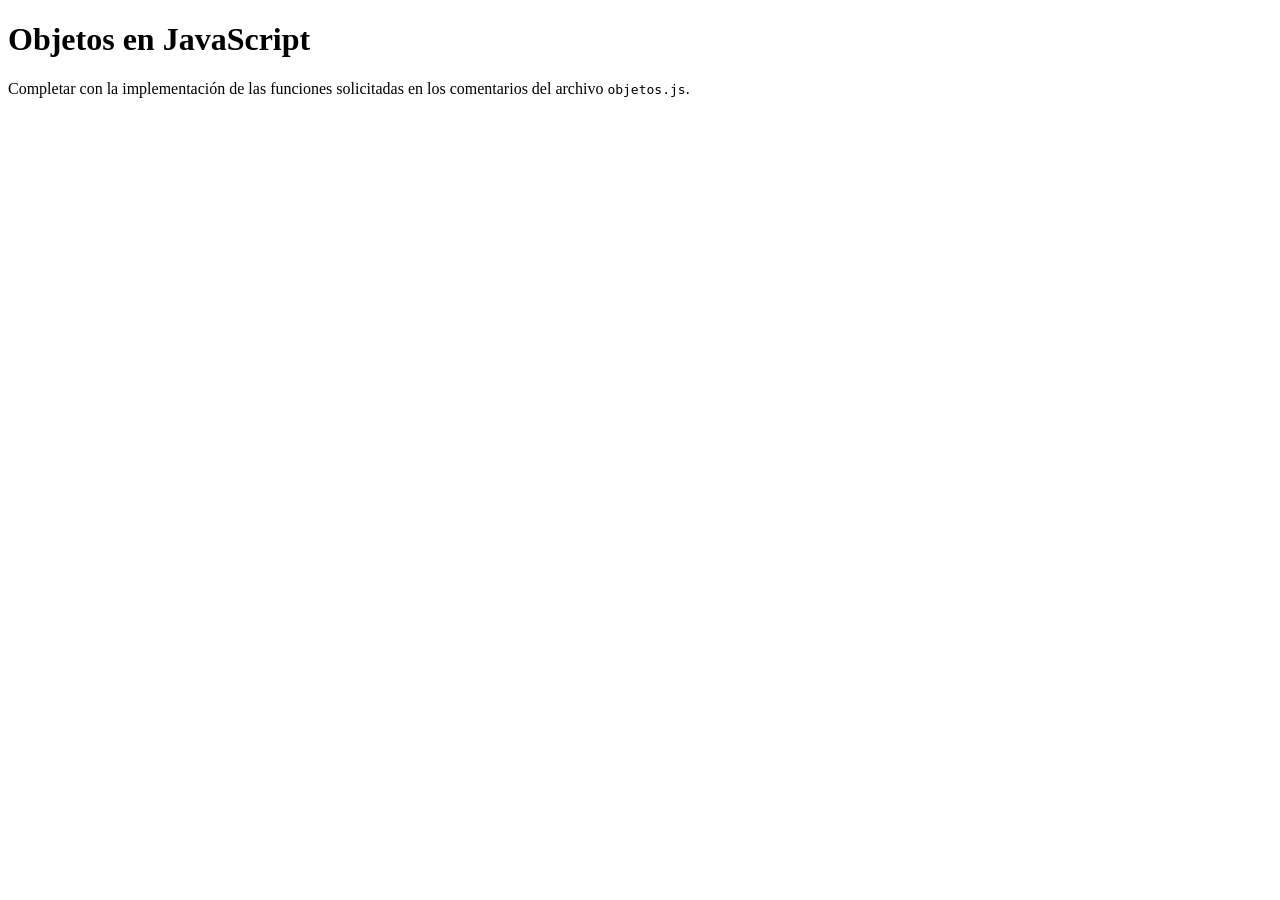
<file: tp-10/index.html>
<!DOCTYPE html>
<html>
<head>
    <meta charset="utf-8">
    <meta name="viewport" content="width=device-width, initial-scale=1">
    <title>Objetos en JavaScript</title>
</head>
<body>
    <h1>Objetos en JavaScript</h1>
    <p>Completar con la implementación de las funciones solicitadas en los comentarios del archivo <code>objetos.js</code>.</p>
    <script src="objetos.js"></script>
</body>
</html>
</file>
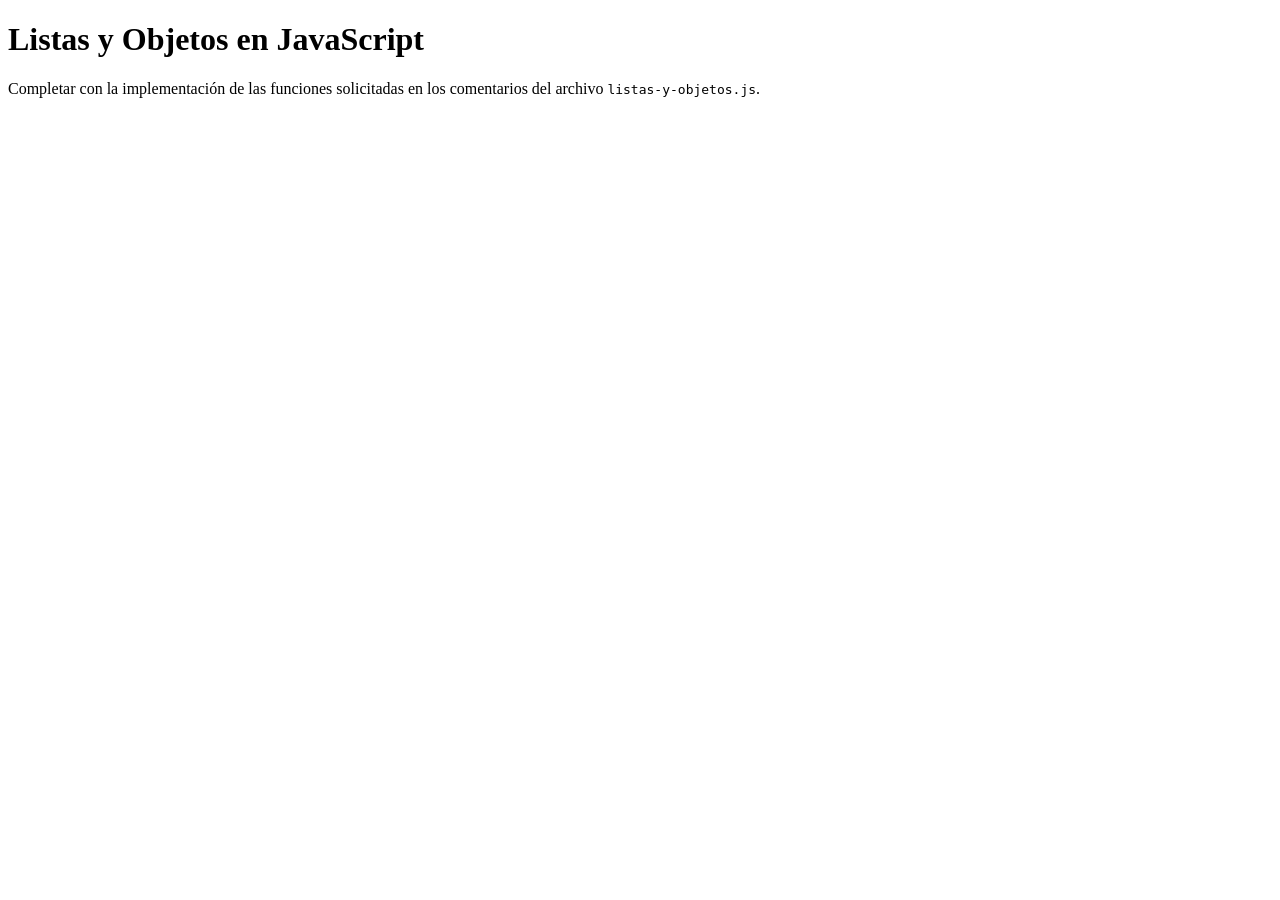
<file: tp-11/index.html>
<!DOCTYPE html>
<html>
<head>
    <meta charset="utf-8">
    <meta name="viewport" content="width=device-width, initial-scale=1">
    <title>Listas y Objetos en JavaScript</title>
</head>
<body>
    <h1>Listas y Objetos en JavaScript</h1>
    <p>Completar con la implementación de las funciones solicitadas en los comentarios del archivo <code>listas-y-objetos.js</code>.</p>
    <script src="listas-y-objetos.js"></script>
</body>
</html>
</file>
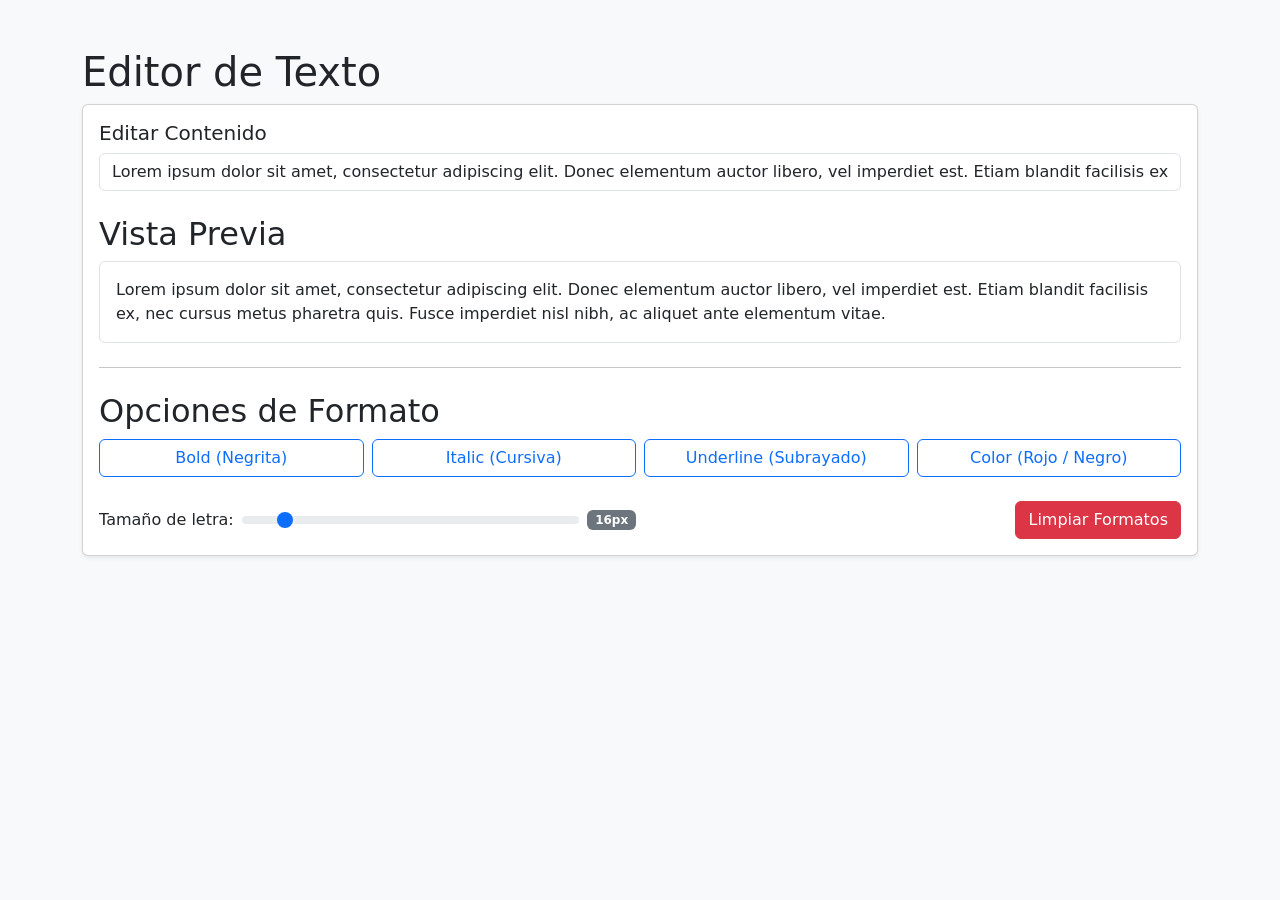
<file: tp-12/index.html>
<!DOCTYPE html>
<html lang="es">
<head>
    <meta charset="utf-8">
    <meta name="viewport" content="width=device-width, initial-scale=1">
    <title>Editor de Texto - DOM y JavaScript</title>
    <!-- Bootstrap 5 CSS -->
    <link href="https://cdn.jsdelivr.net/npm/bootstrap@5.3.2/dist/css/bootstrap.min.css" rel="stylesheet">
    <style>
        /* Clases CSS de utilidad para los estilos del texto */
        .texto-negrita {
            font-weight: bold;
        }
        .texto-cursiva {
            font-style: italic;
        }
        .texto-subrayado {
            text-decoration: underline;
        }
    </style>
</head>
<body class="bg-light">
    <div class="container my-1 my-sm-2 my-md-4 my-lg-5">
        <h1>Editor de Texto</h1>
        <div class="card shadow-sm">
            <div class="card-body">
                
                <!-- Entrada de texto para editar el contenido en tiempo real -->
                <div class="mb-4">
                    <label for="input-editor" class="form-label h5">Editar Contenido</label>
                    <input type="text" id="input-editor" class="form-control" value="Lorem ipsum dolor sit amet, consectetur adipiscing elit. Donec elementum auctor libero, vel imperdiet est. Etiam blandit facilisis ex, nec cursus metus pharetra quis. Fusce imperdiet nisl nibh, ac aliquet ante elementum vitae.">
                </div>

                <h2>Vista Previa</h2>
                <!-- Párrafo de vista previa donde se aplican los estilos -->
                <p class="texto p-3 bg-white border rounded" id="texto">Lorem ipsum dolor sit amet, consectetur adipiscing elit. Donec elementum auctor libero, vel imperdiet est. Etiam blandit facilisis ex, nec cursus metus pharetra quis. Fusce imperdiet nisl nibh, ac aliquet ante elementum vitae.</p>
                
                <hr class="hr my-4">
                
                <h2>Opciones de Formato</h2>
                <div class="row g-2">
                    <!-- Botones Originales de Estilo -->
                    <div class="col-12 col-md-3">
                        <button id="btn-negrita" class="btn d-block w-100 btn-outline-primary" data-formato="negrita">
                            Bold (Negrita)
                        </button>
                    </div>
                    <div class="col-12 col-md-3">
                        <button id="btn-cursiva" class="btn d-block w-100 btn-outline-primary" data-formato="cursiva">
                            Italic (Cursiva)
                        </button>
                    </div>
                    <div class="col-12 col-md-3">
                        <button id="btn-subrayado" class="btn d-block w-100 btn-outline-primary" data-formato="subrayado">
                            Underline (Subrayado)
                        </button>
                    </div>

                    <!-- NUEVO: Botón para cambiar el Color del texto -->
                    <div class="col-12 col-md-3">
                        <button id="btn-color" class="btn d-block w-100 btn-outline-primary" data-formato="color">
                            Color (Rojo / Negro)
                        </button>
                    </div>
                </div>

                <!-- NUEVO: Controles de tamaño de letra y extras -->
                <div class="row g-2 mt-3 align-items-center">
                    <div class="col-12 col-md-6 d-flex align-items-center gap-2">
                        <label for="input-rango-tamano" class="form-label mb-0 text-nowrap">Tamaño de letra:</label>
                        <input type="range" class="form-range" id="input-rango-tamano" min="12" max="48" value="16">
                        <span id="label-tamano" class="badge bg-secondary">16px</span>
                    </div>

                    <!-- BONUS: Limpiar todos los formatos aplicados -->
                    <div class="col-12 col-md-6 text-md-end">
                        <button id="btn-limpiar" class="btn btn-danger">
                            Limpiar Formatos
                        </button>
                    </div>
                </div>

            </div>
        </div>
    </div>

    <!-- Bootstrap 5 JS Bundle -->
    <script src="https://cdn.jsdelivr.net/npm/bootstrap@5.3.2/dist/js/bootstrap.bundle.min.js"></script>
    
    <script type="text/javascript">
        // Elementos del DOM que vamos a manipular frecuentemente
        const parrafoTexto = document.getElementById('texto');
        const inputEditor = document.getElementById('input-editor');
        const inputRangoTamano = document.getElementById('input-rango-tamano');
        const labelTamano = document.getElementById('label-tamano');
        const btnLimpiar = document.getElementById('btn-limpiar');

        /**
         * Sincronización del Input con el Párrafo
         * Al escribir en el input, actualiza inmediatamente el texto de la vista previa
         */
        inputEditor.addEventListener('input', (e) => {
            parrafoTexto.textContent = e.target.value;
        });

        /**
         * Control del Tamaño del Texto
         * Modifica dinámicamente la propiedad fontSize según la barra de desplazamiento
         */
        inputRangoTamano.addEventListener('input', (e) => {
            const nuevoTamano = e.target.value;
            parrafoTexto.style.fontSize = nuevoTamano + 'px';
            labelTamano.textContent = nuevoTamano + 'px';
        });

        /**
         * Función auxiliar para actualizar el estilo visual del botón
         * Activa (btn-primary) o desactiva (btn-outline-primary) el botón correspondiente
         */
        function actualizarEstadoBoton(idBoton, condicionActivo) {
            const boton = document.getElementById(idBoton);
            if (condicionActivo) {
                boton.classList.remove('btn-outline-primary');
                boton.classList.add('btn-primary');
            } else {
                boton.classList.remove('btn-primary');
                boton.classList.add('btn-outline-primary');
            }
        }

        /**
         * 01 - funcionNegrita()
         * Activa/desactiva la clase CSS de negrita y actualiza el botón.
         */
        function funcionNegrita() {
            parrafoTexto.classList.toggle('texto-negrita');
            const estaActivo = parrafoTexto.classList.contains('texto-negrita');
            actualizarEstadoBoton('btn-negrita', estaActivo);
        }

        /**
         * 02 - funcionCursiva()
         * Activa/desactiva la clase CSS de cursiva y actualiza el botón.
         */
        function funcionCursiva() {
            parrafoTexto.classList.toggle('texto-cursiva');
            const estaActivo = parrafoTexto.classList.contains('texto-cursiva');
            actualizarEstadoBoton('btn-cursiva', estaActivo);
        }

        /**
         * 03 - funcionSubrayado()
         * Activa/desactiva la clase CSS de subrayado y actualiza el botón.
         */
        function funcionSubrayado() {
            parrafoTexto.classList.toggle('texto-subrayado');
            const estaActivo = parrafoTexto.classList.contains('texto-subrayado');
            actualizarEstadoBoton('btn-subrayado', estaActivo);
        }

        /**
         * 04 - Nueva Función: funcionColor()
         * Alterne el color del texto entre rojo y negro por defecto.
         */
        function funcionColor() {
            if (parrafoTexto.style.color === 'red') {
                parrafoTexto.style.color = ''; // Vuelve al color por defecto 
                actualizarEstadoBoton('btn-color', false);
            } else {
                parrafoTexto.style.color = 'red';
                actualizarEstadoBoton('btn-color', true);
            }
        }

        /**
         * BONUS: Función para Limpiar Todos los Formatos
         */
        btnLimpiar.addEventListener('click', () => {
            // Remover todas las clases de estilo
            parrafoTexto.classList.remove('texto-negrita', 'texto-cursiva', 'texto-subrayado');
            
            // Restablecer estilos CSS en línea 
            parrafoTexto.style.color = '';
            parrafoTexto.style.fontSize = '16px';
            
            // Sincronizar de vuelta los controles de UI
            inputRangoTamano.value = 16;
            labelTamano.textContent = '16px';

            // Apagar los botones de estado
            actualizarEstadoBoton('btn-negrita', false);
            actualizarEstadoBoton('btn-cursiva', false);
            actualizarEstadoBoton('btn-subrayado', false);
            actualizarEstadoBoton('btn-color', false);
        });


        /**
         * Manejador de botones 
         */
        function handlerBoton(e) {
            const funcionBoton = e.target.dataset.formato;
            switch (funcionBoton) {
                case 'negrita':
                    funcionNegrita();
                    break;
                case 'cursiva':
                    funcionCursiva();
                    break;
                case 'subrayado':
                    funcionSubrayado();
                    break;
                case 'color': // Vinculamos el nuevo caso
                    funcionColor();
                    break;
            }
        }

        // Añadimos el listener para todos los botones que tengan la clase 'btn'
        document.querySelectorAll('button.btn').forEach(e => e.addEventListener('click', handlerBoton));
    </script>
</body>
</html>
</file>
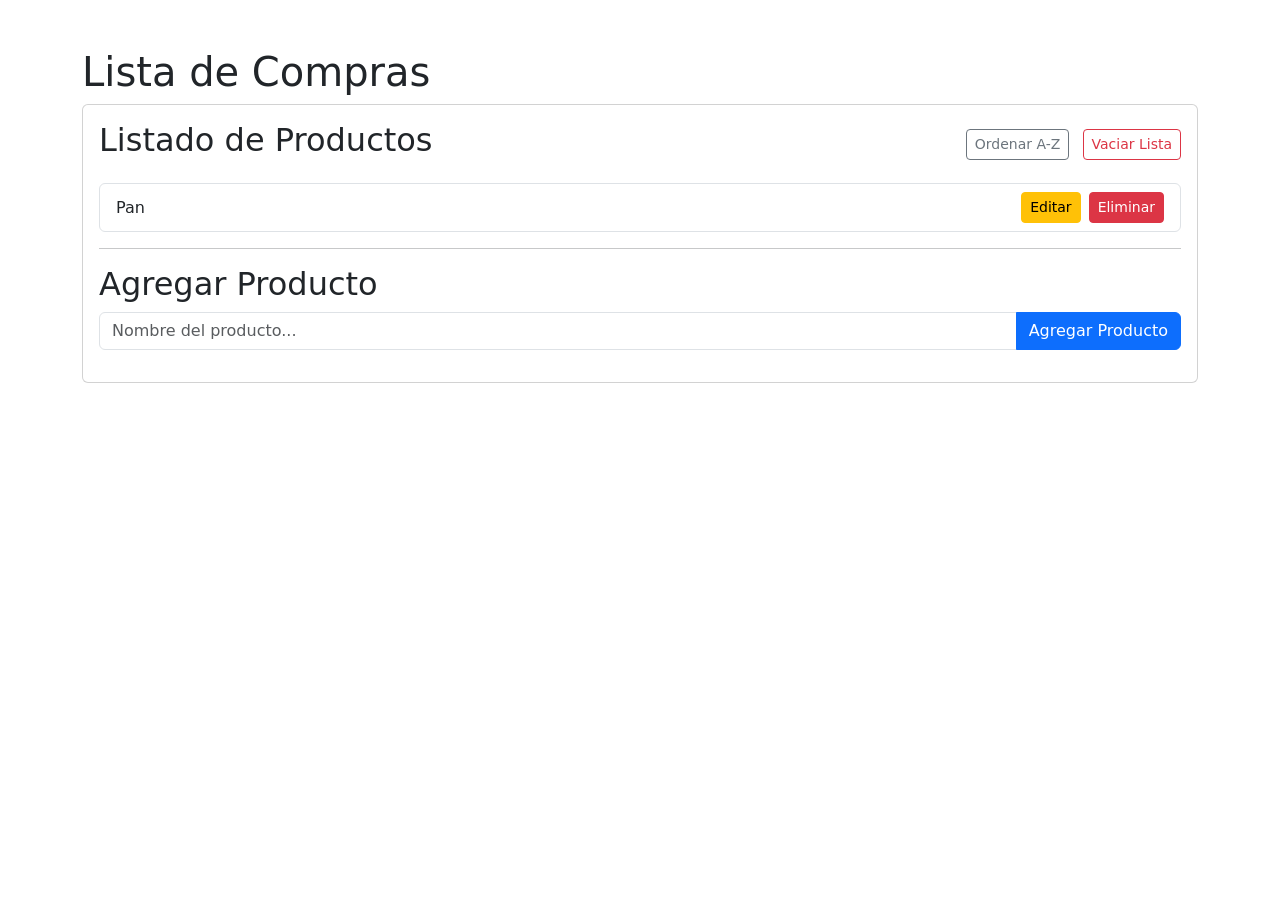
<file: tp-13/index.html>
<!DOCTYPE html>
<html lang="es">
<head>    
    <meta charset="utf-8">    
    <meta name="viewport" content="width=device-width, initial-scale=1">    
    <title>Lista de Compras - DOM y JavaScript</title>    
    <link href="https://cdn.jsdelivr.net/npm/bootstrap@5.3.6/dist/css/bootstrap.min.css" rel="stylesheet" integrity="sha384-4Q6Gf2aSP4eDXB8Miphtr37CMZZQ5oXLH2yaXMJ2w8e2ZtHTl7GptT4jmndRuHDT" crossorigin="anonymous">
    <style>
        /* Estilo para marcar productos comprados */
        .comprado {
            text-decoration: line-through;
            color: #6c757d;
        }
    </style>
</head>
<body>    
    <div class="container my-1 my-sm-2 my-md-4 my-lg-5">        
        <h1>Lista de Compras</h1>        
        <div class="card">            
            <div class="card-body">                
                <div class="d-flex justify-content-between align-items-center mb-3">
                    <h2>Listado de Productos</h2>                
                    <!-- Botones generales: Ordenar y Limpiar -->
                    <div>
                        <button id="btn-ordenar" class="btn btn-outline-secondary btn-sm me-2">
                            Ordenar A-Z
                        </button>
                        <button id="btn-limpiar" class="btn btn-outline-danger btn-sm">
                            Vaciar Lista
                        </button>
                    </div>
                </div>

                <ul id="lista-productos" class="list-group mb-3">                    
                    <!-- Los productos se agregarán dinámicamente aquí -->
                </ul>                
                
                <hr class="hr">                
                <h2>Agregar Producto</h2>                
                <form id="form-producto">                    
                    <div class="input-group mb-3">                        
                        <input type="text" class="form-control" placeholder="Nombre del producto..." aria-label="Nombre del Producto" required>                        
                        <button class="btn btn-primary" type="submit">Agregar Producto</button>                    
                    </div>                
                </form>            
            </div>        
        </div>    
    </div>    

    <script src="https://cdn.jsdelivr.net/npm/bootstrap@5.3.6/dist/js/bootstrap.bundle.min.js" integrity="sha384-j1CDi7MgGQ12Z7Qab0qlWQ/Qqz24Gc6BM0thvEMVjHnfYGF0rmFCozFSxQBxwHKO" crossorigin="anonymous"></script>    
    <script type="text/javascript">
        // Selección de elementos del DOM
        const listaProductos = document.querySelector('#lista-productos');
        const formProducto = document.querySelector('#form-producto');
        const btnLimpiar = document.querySelector('#btn-limpiar');
        const btnOrdenar = document.querySelector('#btn-ordenar');

        // Estructura de datos global para almacenar productos y sincronizar con localStorage
        let productos = JSON.parse(localStorage.getItem('lista_compras')) || ['Pan'];

        /**
         * Guarda el estado actual del arreglo en localStorage
         */
        function guardarEnLocalStorage() {
            localStorage.setItem('lista_compras', JSON.stringify(productos));
        }

        /**
         * Renderiza nuevamente toda la lista en el DOM
         */
        function renderizarLista() {
            // Se limpia el contenido HTML actual
            listaProductos.innerHTML = '';

            productos.forEach((prodObj, index) => {
                // Normalizar si viene como string simple (compatibilidad inicial)
                const item = typeof prodObj === 'string' ? { nombre: prodObj, comprado: false } : prodObj;
                productos[index] = item; // Asegurar estructura en el arreglo

                // Crear elemento de lista <li> utilizando createElement
                const li = document.createElement('li');
                li.className = 'list-group-item d-flex justify-content-between align-items-center';

                // Texto del producto
                const spanTexto = document.createElement('span');
                spanTexto.textContent = item.nombre;
                spanTexto.style.cursor = 'pointer';
                if (item.comprado) {
                    spanTexto.classList.add('comprado');
                }

                // Marcar/Desmarcar como comprado haciendo clic en el texto
                spanTexto.addEventListener('click', () => {
                    item.comprado = !item.comprado;
                    guardarEnLocalStorage();
                    renderizarLista();
                });

                // Contenedor de botones de acción por producto
                const divAcciones = document.createElement('div');

                // Botón Editar
                const btnEditar = document.createElement('button');
                btnEditar.textContent = 'Editar';
                btnEditar.className = 'btn btn-warning btn-sm me-2';
                btnEditar.addEventListener('click', () => {
                    const nuevoNombre = prompt('Editar nombre del producto:', item.nombre);
                    if (nuevoNombre !== null && nuevoNombre.trim() !== '') {
                        item.nombre = nuevoNombre.trim();
                        guardarEnLocalStorage();
                        renderizarLista();
                    }
                });

                // Botón Eliminar
                const btnEliminar = document.createElement('button');
                btnEliminar.textContent = 'Eliminar';
                btnEliminar.className = 'btn btn-danger btn-sm';
                btnEliminar.addEventListener('click', () => {
                    productos.splice(index, 1);
                    guardarEnLocalStorage();
                    renderizarLista();
                });

                divAcciones.appendChild(btnEditar);
                divAcciones.appendChild(btnEliminar);

                li.appendChild(spanTexto);
                li.appendChild(divAcciones);

                // Agregar el nodo a la lista usando .append()
                listaProductos.append(li);
            });

            guardarEnLocalStorage();
        }

        /**
         * agregarProducto()
         * Esta función se llama cuando el usuario envía el formulario con el nombre del producto para agregar.
         */
        function agregarProducto(nombreProducto) {
            if (!nombreProducto.trim()) return;

            productos.push({
                nombre: nombreProducto.trim(),
                comprado: false
            });

            renderizarLista();
        }

        /**
         * Manejador de eventos del formulario
         */
        function handlerFormulario(evento) {
            evento.preventDefault();
            const input = evento.target.querySelector('input');
            const nombreProducto = input.value;
            input.value = "";
            agregarProducto(nombreProducto);
        }

        // Event listener para el formulario
        formProducto.addEventListener('submit', handlerFormulario);

        // Funcionalidad: Limpiar toda la lista
        btnLimpiar.addEventListener('click', () => {
            if (confirm('¿Estás seguro de que querés borrar todos los productos?')) {
                productos = [];
                renderizarLista();
            }
        });

        // Funcionalidad: Ordenar alfabéticamente
        btnOrdenar.addEventListener('click', () => {
            productos.sort((a, b) => a.nombre.localeCompare(b.nombre));
            renderizarLista();
        });

        // Carga e inicialización de la lista al abrir la página
        renderizarLista();
    </script>
</body>
</html>
</file>
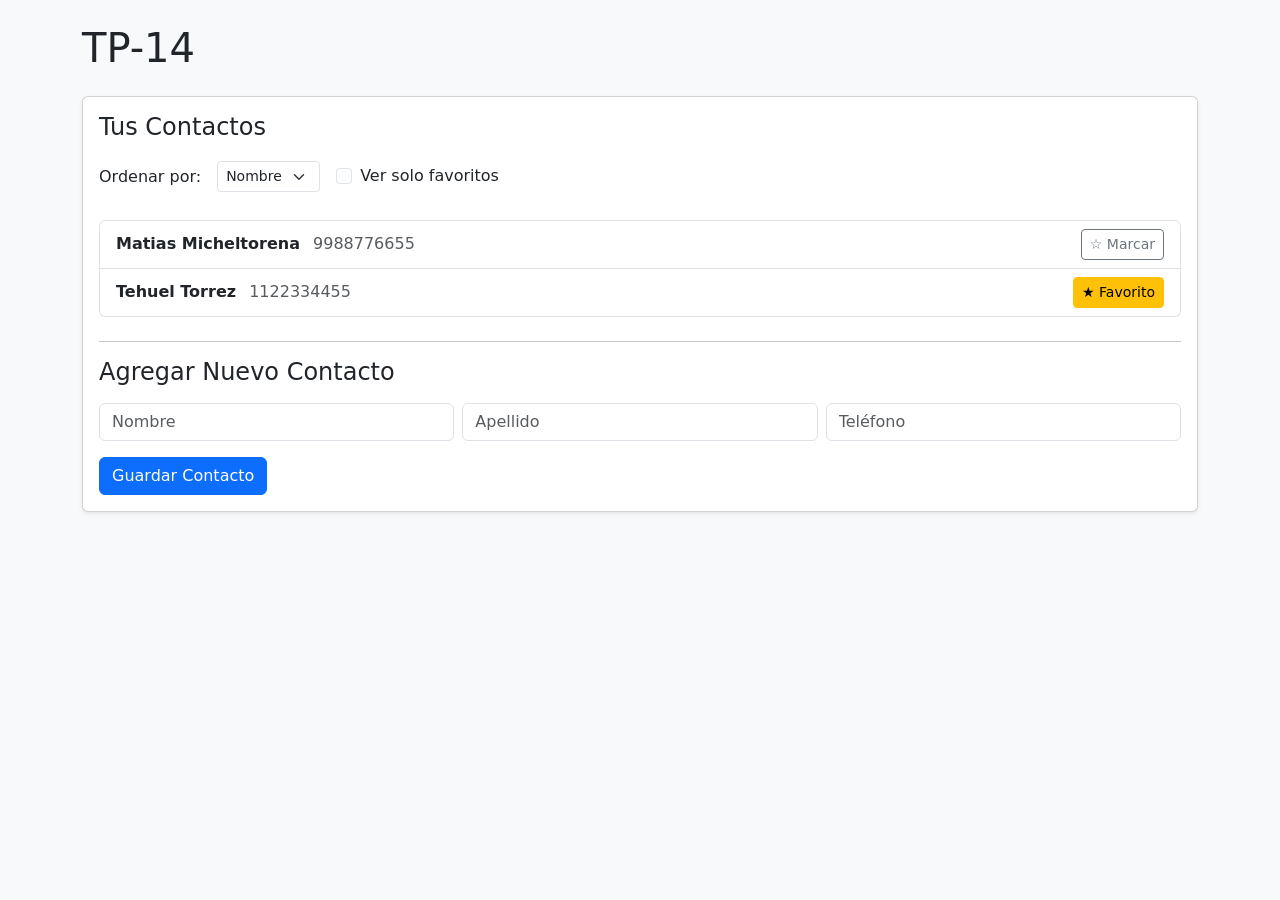
<file: tp-14/index.html>
<!DOCTYPE html>
<html lang="es">
<head>
    <meta charset="utf-8">
    <meta name="viewport" content="width=device-width, initial-scale=1">
    <title>Mi Lista de Contactos</title>
    <link href="https://cdn.jsdelivr.net/npm/bootstrap@5.3.6/dist/css/bootstrap.min.css" rel="stylesheet" integrity="sha384-4Q6Gf2aSP4eDXB8Miphtr37CMZZQ5oXLH2yaXMJ2w8e2ZtHTl7GptT4jmndRuHDT" crossorigin="anonymous">
</head>
<body class="bg-light">

    <div class="container py-4">
        <h1 class="mb-4">TP-14</h1>
        
        <div class="card shadow-sm">
            <div class="card-body">
                <h2 class="h4 mb-3">Tus Contactos</h2>
                
                <!-- Barra de controles: ordenar y filtrar -->
                <div class="row g-3 align-items-center mb-4">
                    <div class="col-auto">
                        <label for="ordenarPor" class="col-form-label">Ordenar por:</label>
                    </div>
                    <div class="col-auto">
                        <select id="ordenarPor" class="form-select form-select-sm">
                            <option value="nombre">Nombre</option>
                            <option value="apellido">Apellido</option>
                        </select>
                    </div>
                    <div class="col-auto">
                        <div class="form-check">
                            <input class="form-check-input" type="checkbox" id="filtroFavoritos">
                            <label class="form-check-label" for="filtroFavoritos">
                                 Ver solo favoritos
                            </label>
                        </div>
                    </div>
                </div>

                <!-- Acá se van a renderizar los contactos dinámicamente -->
                <ul id="lista-contactos" class="list-group mb-4"></ul>
                
                <hr>
                
                <h2 class="h4 mb-3">Agregar Nuevo Contacto</h2>
                <form id="form-producto">
                    <div class="row g-2 mb-3">
                        <div class="col-md">
                            <input type="text" class="form-control" id="input-nombre" placeholder="Nombre" required>
                        </div>
                        <div class="col-md">
                            <input type="text" class="form-control" id="input-apellido" placeholder="Apellido" required>
                        </div>
                        <div class="col-md">
                            <input type="tel" class="form-control" id="input-telefono" placeholder="Teléfono" required>
                        </div>
                    </div>
                    <button class="btn btn-primary" type="submit">Guardar Contacto</button>
                </form>
            </div>
        </div>
    </div>

    <!-- Bootstrap JS -->
    <script src="https://cdn.jsdelivr.net/npm/bootstrap@5.3.6/dist/js/bootstrap.bundle.min.js" integrity="sha384-j1CDi7MgGQ12Z7Qab0qlWQ/Qqz24Gc6BM0thvEMVjHnfYGF0rmFCozFSxQBxwHKO" crossorigin="anonymous"></script>
    
    <script>
        // Nuestra base de datos temporal en memoria
        let contactos = [
            { nombre: 'Tehuel', apellido: 'Torrez', telefono: '1122334455', favorito: true },
            { nombre: 'Matias ', apellido: 'Micheltorena', telefono: '9988776655', favorito: false }
        ];

        // Elementos del DOM que vamos a usar seguido
        const contenedorLista = document.getElementById('lista-contactos');
        const selectOrden = document.getElementById('ordenarPor');
        const checkFavoritos = document.getElementById('filtroFavoritos');
        const formulario = document.getElementById('form-producto');

        // Función principal: dibuja la lista en la pantalla aplicando orden y filtros
        function mostrarListado() {
            // Limpiamos la lista antes de volver a pintarla
            contenedorLista.innerHTML = '';

            // 1. Armamos una copia de los contactos para ordenar sin romper el array original
            let resultados = [...contactos];

            // 2. Si el filtro de favoritos está activo, filtramos primero
            if (checkFavoritos.checked) {
                resultados = resultados.filter(c => c.favorito);
            }

            // 3. Ordenamos alfabéticamente según lo que el usuario haya elegido en el select
            const criterio = selectOrden.value;
            resultados.sort((a, b) => a[criterio].localeCompare(b[criterio]));

            // Si no hay contactos para mostrar, avisamos amablemente
            if (resultados.length === 0) {
                contenedorLista.innerHTML = `<li class="list-group-item text-muted text-center py-3">No hay contactos para mostrar.</li>`;
                return;
            }

            // 4. Dibujamos cada contacto en el DOM
            resultados.forEach(contacto => {
                // Buscamos su índice real en el array original (necesario para editar/marcar favorito)
                const indiceReal = contactos.indexOf(contacto);

                const item = document.createElement('li');
                item.className = 'list-group-item d-flex justify-content-between align-items-center py-2';
                
                item.innerHTML = `
                    <div>
                        <span class="fw-bold">${contacto.nombre} ${contacto.apellido}</span> 
                        <span class="text-muted ms-2"> ${contacto.telefono}</span>
                    </div>
                    <button class="btn btn-sm ${contacto.favorito ? 'btn-warning' : 'btn-outline-secondary'}" 
                            onclick="toggleFavorito(${indiceReal})">
                        ${contacto.favorito ? '★ Favorito' : '☆ Marcar'}
                    </button>
                `;
                
                contenedorLista.appendChild(item);
            });
        }

        // Agrega un nuevo contacto a la lista
        function agregarContacto(nombre, apellido, telefono) {
            contactos.push({
                nombre: nombre.trim(),
                apellido: apellido.trim(),
                telefono: telefono.trim(),
                favorito: false // Por defecto no es favorito
            });
            mostrarListado();
        }

        // Cambia el estado de favorito de un contacto (de true a false o viceversa)
        function toggleFavorito(indice) {
            contactos[indice].favorito = !contactos[indice].favorito;
            mostrarListado();
        }

        // Manejador del formulario cuando el usuario hace clic en "Guardar Contacto"
        function handlerFormulario(e) {
            e.preventDefault(); // Evitamos que la página se recargue

            const inputNombre = document.getElementById('input-nombre');
            const inputApellido = document.getElementById('input-apellido');
            const inputTelefono = document.getElementById('input-telefono');

            // Mandamos los datos a la función que los guarda
            agregarContacto(inputNombre.value, inputApellido.value, inputTelefono.value);

            // Limpiamos el formulario para el siguiente ingreso
            formulario.reset();
            inputNombre.focus(); // Devolvemos el cursor al primer campo por comodidad
        }

        // --- Event Listeners (Conectando acciones con la interfaz) ---
        formulario.addEventListener('submit', handlerFormulario);
        selectOrden.addEventListener('change', mostrarListado);
        checkFavoritos.addEventListener('change', mostrarListado);

        // Render inicial al cargar la página
        mostrarListado();
    </script>
</body>
</html>
</file>
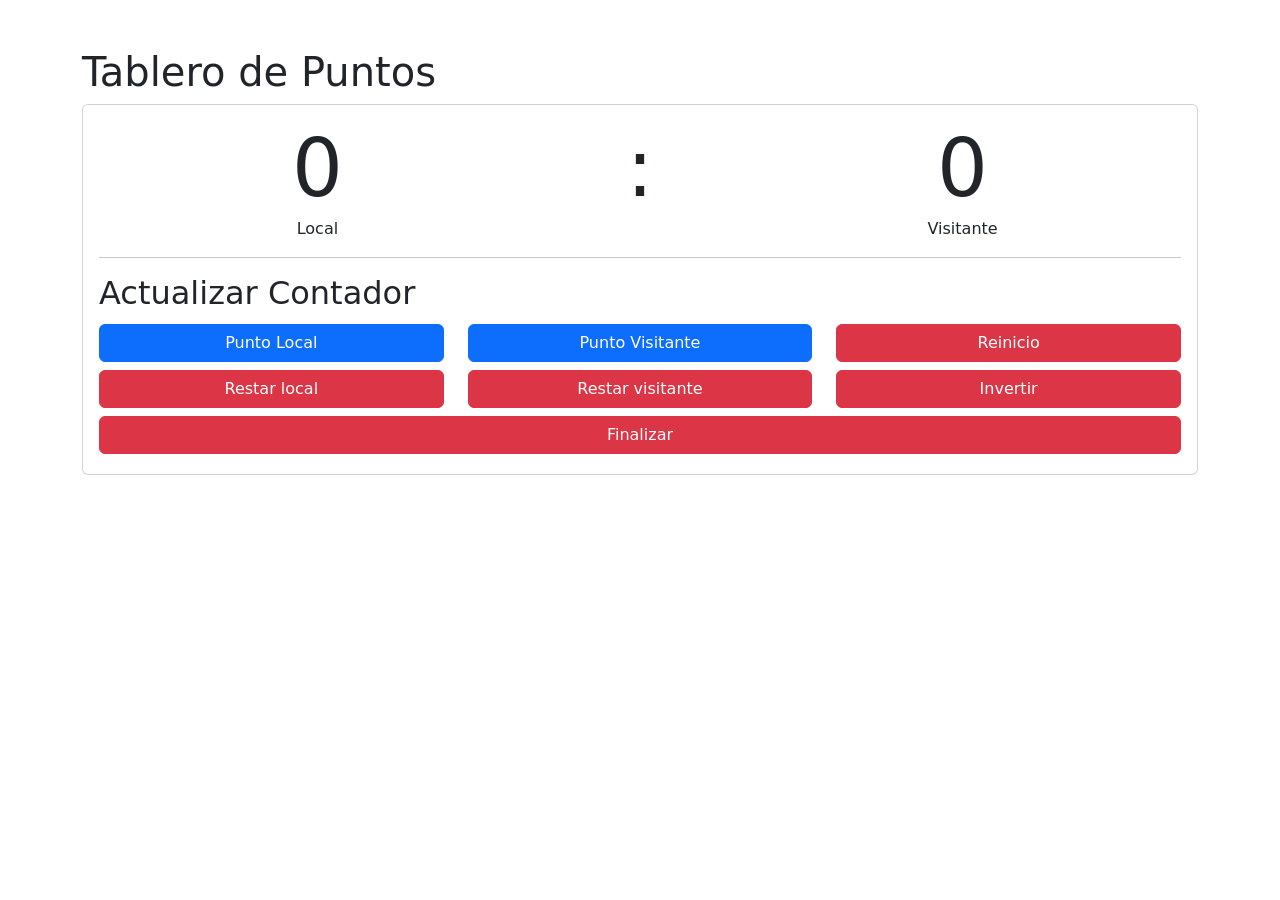
<file: tp-15/index.html>
<!DOCTYPE html>
<html lang="es">
<head>
    <meta charset="utf-8">
    <meta name="viewport" content="width=device-width, initial-scale=1">
    <title>Tablero de Puntos - DOM y JavaScript</title>
    <link href="https://cdn.jsdelivr.net/npm/bootstrap@5.3.6/dist/css/bootstrap.min.css" rel="stylesheet" integrity="sha384-4Q6Gf2aSP4eDXB8Miphtr37CMZZQ5oXLH2yaXMJ2w8e2ZtHTl7GptT4jmndRuHDT" crossorigin="anonymous">
</head>
<body>
    <div class="container my-1 my-sm-2 my-md-4 my-lg-5">
        <h1>Tablero de Puntos</h1>
        <div class="card">
            <div class="card-body">
                <div class="row text-center">
                    <div class="col-5">
                        <span class="display-1" id="numerolocal">0</span>
                        <p class="m-0">Local</p>
                    </div>
                    <div class="col-2">
                        <span class="display-1">:</span>
                    </div>
                    <div class="col-5">
                        <span class="display-1" id="numerovisitante">0</span>
                        <p class="m-0">Visitante</p>
                    </div>
                </div>

                <hr class="hr">

                <h2>Actualizar Contador</h2>
                <div class="row">
                    <div class="col-12 col-sm-4 my-1">
                        <button class="btn d-block w-100 btn-primary btn-accion" id="puntoLocal">
                            Punto Local
                        </button>
                    </div>
                    <div class="col-12 col-sm-4 my-1">
                        <button class="btn d-block w-100 btn-primary btn-accion" id="puntoVisitante">
                            Punto Visitante
                        </button>
                    </div>
                    <div class="col-12 col-sm-4 my-1">
                        <button class="btn d-block w-100 btn-danger" id="reinicio">
                            Reinicio
                        </button>
                    </div>
                    <div class="col-12 col-sm-4 my-1">
                        <button class="btn d-block w-100 btn-danger btn-accion" id="restarlocal">
                            Restar local
                        </button>
                    </div>    
                    <div class="col-12 col-sm-4 my-1">
                        <button class="btn d-block w-100 btn-danger btn-accion" id="restarvisitante">
                            Restar visitante
                        </button>
                    </div>
                    <div class="col-12 col-sm-4 my-1">
                        <button class="btn d-block w-100 btn-danger btn-accion" id="invertir">
                            Invertir
                        </button>
                    </div>
                    <div class="col-12 col-sm-12 my-1">
                        <button class="btn d-block w-100 btn-danger" id="finalizar">
                            Finalizar
                        </button>
                    </div>
                </div>
            </div>
        </div>
    </div>

<script>
    let local = 0;
    let visitante = 0;
    let aux = 0;

    // Asignación de event listeners directamente a las etiquetas <button>
    document.querySelector('#puntoLocal').addEventListener('click', sumarlocal);
    document.querySelector('#puntoVisitante').addEventListener('click', sumarvisitante);
    document.querySelector('#reinicio').addEventListener('click', reiniciarpuntaje);
    document.querySelector('#restarlocal').addEventListener('click', restarlocal);
    document.querySelector('#restarvisitante').addEventListener('click', restarvisitante);
    document.querySelector('#invertir').addEventListener('click', invertirnum);
    document.querySelector('#finalizar').addEventListener('click', finalizarpar);

    function sumarlocal() {
        local++;
        document.querySelector('#numerolocal').innerText = local;
    }

    function sumarvisitante() {
        visitante++;
        document.querySelector('#numerovisitante').innerText = visitante;
    }

    function reiniciarpuntaje() {
        local = 0;
        visitante = 0;
        document.querySelector('#numerovisitante').innerText = visitante;
        document.querySelector('#numerolocal').innerText = local;

        // Vuelve a habilitar todos los botones de acción al reiniciar
        const botonesAccion = document.querySelectorAll('.btn-accion');
        botonesAccion.forEach(boton => boton.disabled = false);
    }

    function restarlocal() {
        local--;
        document.querySelector('#numerolocal').innerText = local;
    }

    function restarvisitante() {
        visitante--;
        document.querySelector('#numerovisitante').innerText = visitante;
    }

    function invertirnum() {
        aux = visitante;
        visitante = local;
        local = aux;
        document.querySelector('#numerovisitante').innerText = visitante;
        document.querySelector('#numerolocal').innerText = local;
    }

    function finalizarpar() {
        // Deshabilita únicamente los botones de puntuación y modificación
        const botonesAccion = document.querySelectorAll('.btn-accion');
        botonesAccion.forEach(boton => boton.disabled = true);
    }
</script>
<script src="https://cdn.jsdelivr.net/npm/bootstrap@5.3.6/dist/js/bootstrap.bundle.min.js" integrity="sha384-j1CDi7MgGQ12Z7Qab0qlWQ/Qqz24Gc6BM0thvEMVjHnfYGF0rmFCozFSxQBxwHKO" crossorigin="anonymous"></script>
</body>
</html>
</file>
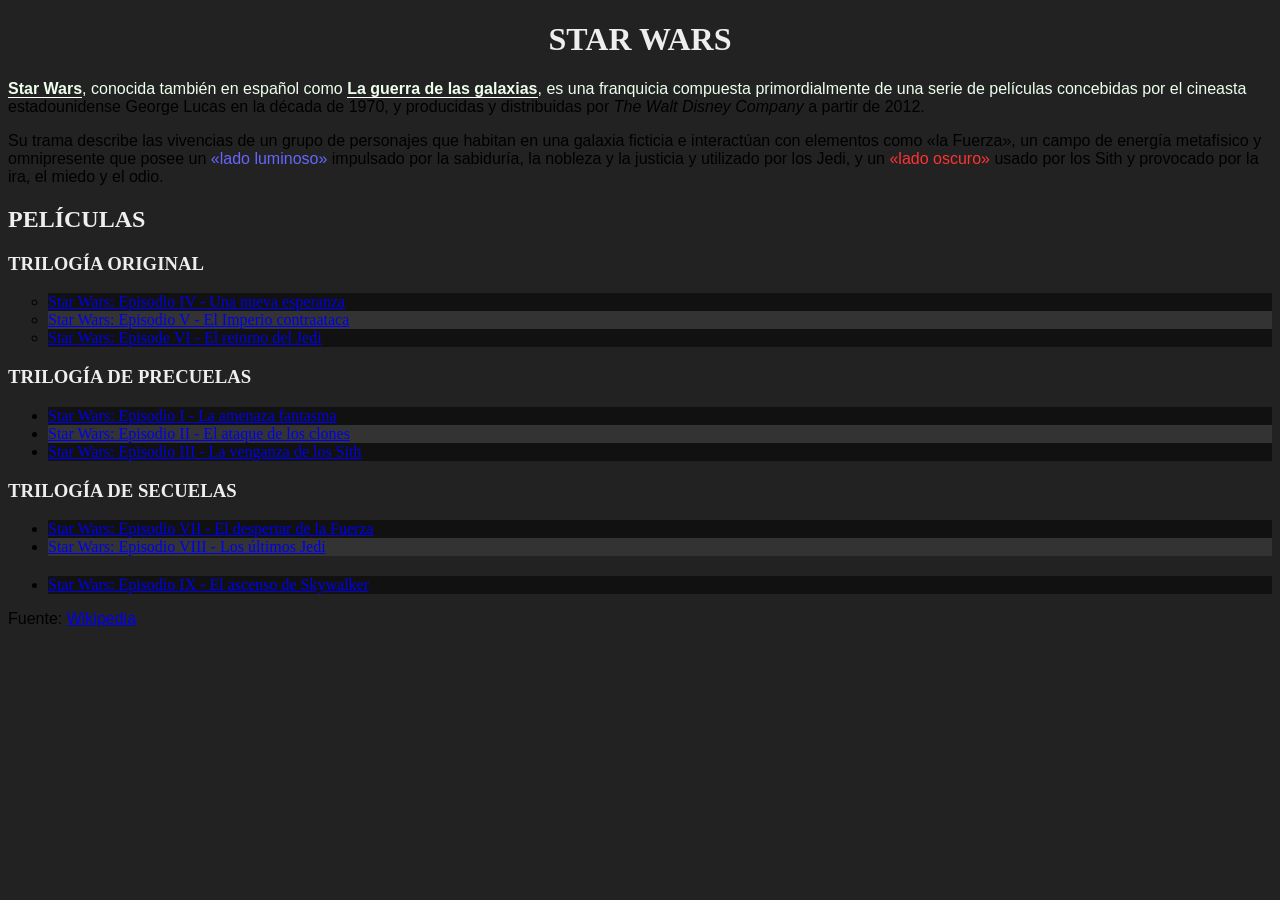
<file: tp-2/index.html>
<!DOCTYPE html>
<html>
<head>
    <meta charset="utf-8">
    <meta name="viewport" content="width=device-width, initial-scale=1">
    <title>TP2 - Selectores CSS</title>
    <link href="styles.css">
    <style>
body{
    background-color: #222;
}
h1{
    text-align: center;
}
p{
    font-family: sans-serif;
}
h1,h2,h3{
    color: #eee;
}
strong{
    border-bottom:1px solid white;
}
.the.force{
    background-color: #444;
    font-weight:bold;
}
.light-side{
    color: #66f;
}
.dark-side{
        color: #f33;
}   
#og-trilogy{
    list-style-type: circle;
}
.movies-list{
    padding-left: 40px;
}
.movies-list:last-of-type li:last-child{
    margin-top:20px;
}
h1,h2,h3{
    text-transform:uppercase;
}
p:first-of-type::first-line{
    color:#efe;   
}
h1:hover{
    color: #f90;
}
a:visited{
    color: gray;
}
a:not([href]){
    font-style: italic;
}
.movies-list li:nth-child(odd){
    background-color: #111;
}
.movies-list li:nth-child(even){
    background-color: #333;
}
    </style>
</head>
<body>
    <h1>Star Wars</h1>
    <p><strong>Star Wars</strong>, conocida también en español como <strong>La guerra de las galaxias</strong>, es una franquicia compuesta primordialmente de una serie de películas concebidas por el cineasta estadounidense George Lucas en la década de 1970, y producidas y distribuidas por <a>The Walt Disney Company</a> a partir de 2012.</p>
    <p>Su trama describe las vivencias de un grupo de personajes que habitan en una galaxia ficticia e interactúan con elementos como <span class="the-force">«la Fuerza»</span>, un campo de energía metafísico y omnipresente que posee un <span class="the-force light-side">«lado luminoso»</span> impulsado por la sabiduría, la nobleza y la justicia y utilizado por los Jedi, y un <span class="the-force dark-side">«lado oscuro»</span> usado por los Sith y provocado por la ira, el miedo y el odio.</p>
    <h2>Películas</h2>
    <h3>Trilogía Original</h3>
    <ul id="og-trilogy" class="movies-list">
        <li><a href="https://es.wikipedia.org/wiki/Star_Wars:_Episodio_IV_-_Una_nueva_esperanza">Star Wars: Episodio IV - Una nueva esperanza</a></li>
        <li><a href="https://es.wikipedia.org/wiki/Star_Wars:_Episodio_V_-_El_Imperio_contraataca">Star Wars: Episodio V - El Imperio contraataca</a></li>
        <li><a href="https://es.wikipedia.org/wiki/Star_Wars:_Episode_VI_-_Return_of_the_Jedi">Star Wars: Episode VI - El retorno del Jedi</a></li>
    </ul>
    <h3>Trilogía de precuelas</h3>
    <ul class="movies-list">
        <li><a href="https://es.wikipedia.org/wiki/Star_Wars:_Episodio_I_-_La_amenaza_fantasma">Star Wars: Episodio I - La amenaza fantasma</a></li>
        <li><a href="https://es.wikipedia.org/wiki/Star_Wars:_Episodio_II_-_El_ataque_de_los_clones">Star Wars: Episodio II - El ataque de los clones</a></li>
        <li><a href="https://es.wikipedia.org/wiki/Star_Wars:_Episodio_III_-_La_venganza_de_los_Sith">Star Wars: Episodio III - La venganza de los Sith</a></li>
    </ul>
    <h3>Trilogía de secuelas</h3>
    <ul class="movies-list">
        <li><a href="https://es.wikipedia.org/wiki/Star_Wars:_Episodio_VII_-_El_despertar_de_la_Fuerza">Star Wars: Episodio VII - El despertar de la Fuerza</a></li>
        <li><a href="https://es.wikipedia.org/wiki/Star_Wars:_Episodio_VIII_-_Los_últimos_Jedi">Star Wars: Episodio VIII - Los últimos Jedi</a></li>
        <li><a href="https://es.wikipedia.org/wiki/Star_Wars:_Episodio_IX_-_El_ascenso_de_Skywalker">Star Wars: Episodio IX - El ascenso de Skywalker</a></li>
    </ul>
    <p>Fuente: <a href="https://es.wikipedia.org/wiki/Star_Wars">Wikipedia</a></p>
</body>
</html>
</file>
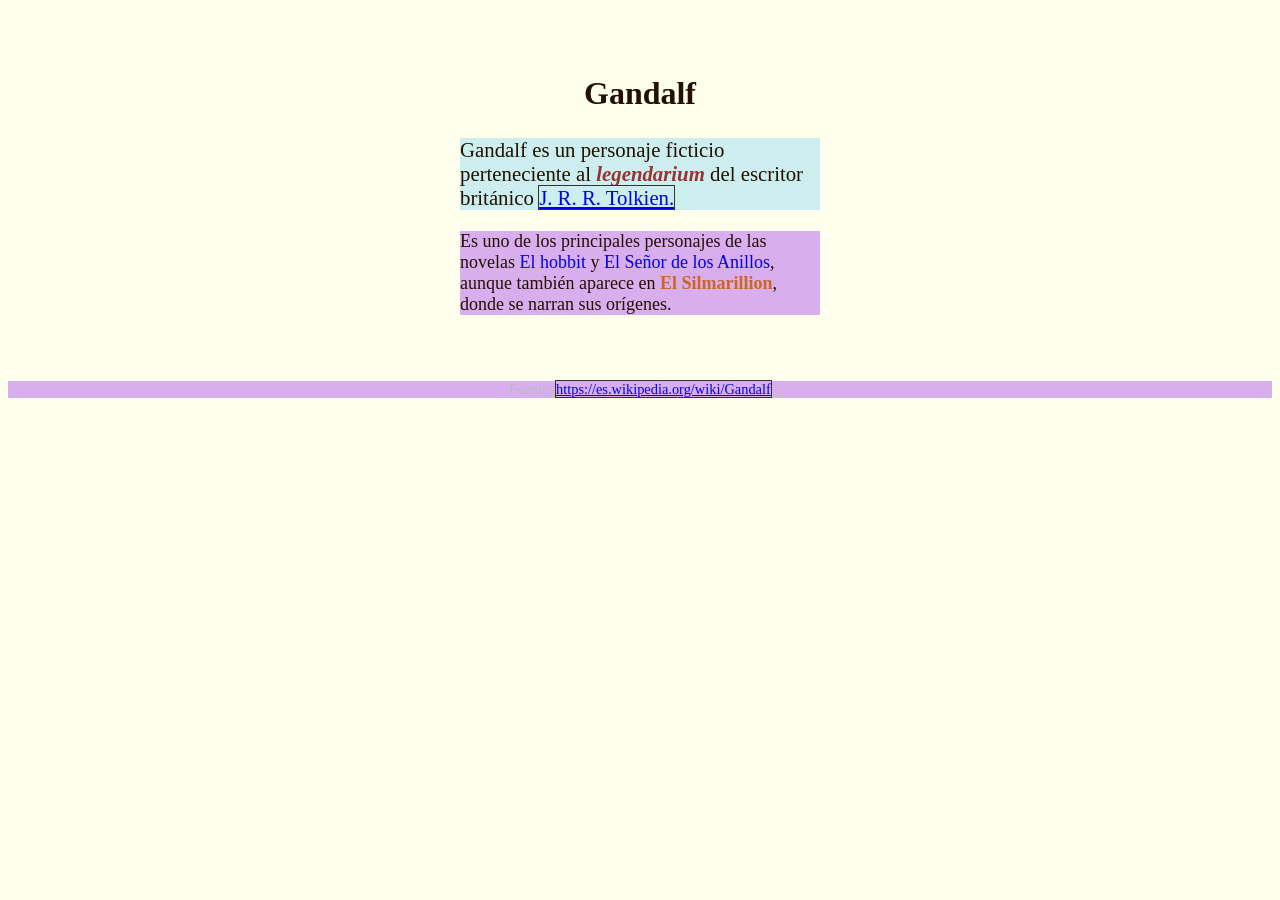
<file: tp-3/index.html>
<!DOCTYPE html>
<html lang="es">
<head>
	<meta charset="utf-8">
	<meta name="viewport" content="width=device-width, initial-scale=1">
	<title>TP3 - Especificidad CSS</title>
	<link rel="stylesheet" type="text/css" href="style.css">
	<style type="text/css">
		body {
			font-size: 18px;
			background-color: #ffe;
			color: #210;
		}
		#contenedor {
			max-width: 40ch;
			margin: 2rem auto;
			padding: 1rem;
		}
		h1 {
			font-size: 2rem;
			text-align: left;
		}
		p {
			font-family: sans-serif;
		}
		#primer-parrafo {
			font-size: 1.3rem;
			background-color: #eec;
		}
		p.importante em {
			font-weight: bold;
			color: #144;
		}
		p.novelas a {
			outline: none;
			text-decoration: none;
		}
		p.novelas a:hover {
			text-decoration: underline;
			background-color: #ccd;
		}
		body p.fuente.parrafo {
			color: #bbb !important;
			font-size: 0.9rem;
			opacity: 50%;
			text-align: center;
		}
	</style>
</head>
<body>
	<article id="contenedor">
		<h1 class="titulo">Gandalf</h1>
		
		<p id="primer-parrafo" class="importante parrafo">
			Gandalf es un personaje ficticio perteneciente al <em>legendarium</em> del escritor británico <a href="https://es.wikipedia.org/wiki/J._R._R._Tolkien">J. R. R. Tolkien.</a>
		</p>
		
		<p class="novelas parrafo">
			Es uno de los principales personajes de las novelas <a href="https://es.wikipedia.org/wiki/El_hobbit">El hobbit</a> y <a href="https://es.wikipedia.org/wiki/El_Señor_de_los_Anillos">El Señor de los Anillos</a>, aunque también aparece en <span class="complicado" style="color: #622">El Silmarillion</span>, donde se narran sus orígenes.
		</p>
	</article>

	<p class="fuente parrafo">
		Fuente: <a href="https://es.wikipedia.org/wiki/Gandalf">https://es.wikipedia.org/wiki/Gandalf</a>
	</p>
</body>
</html>
</file>
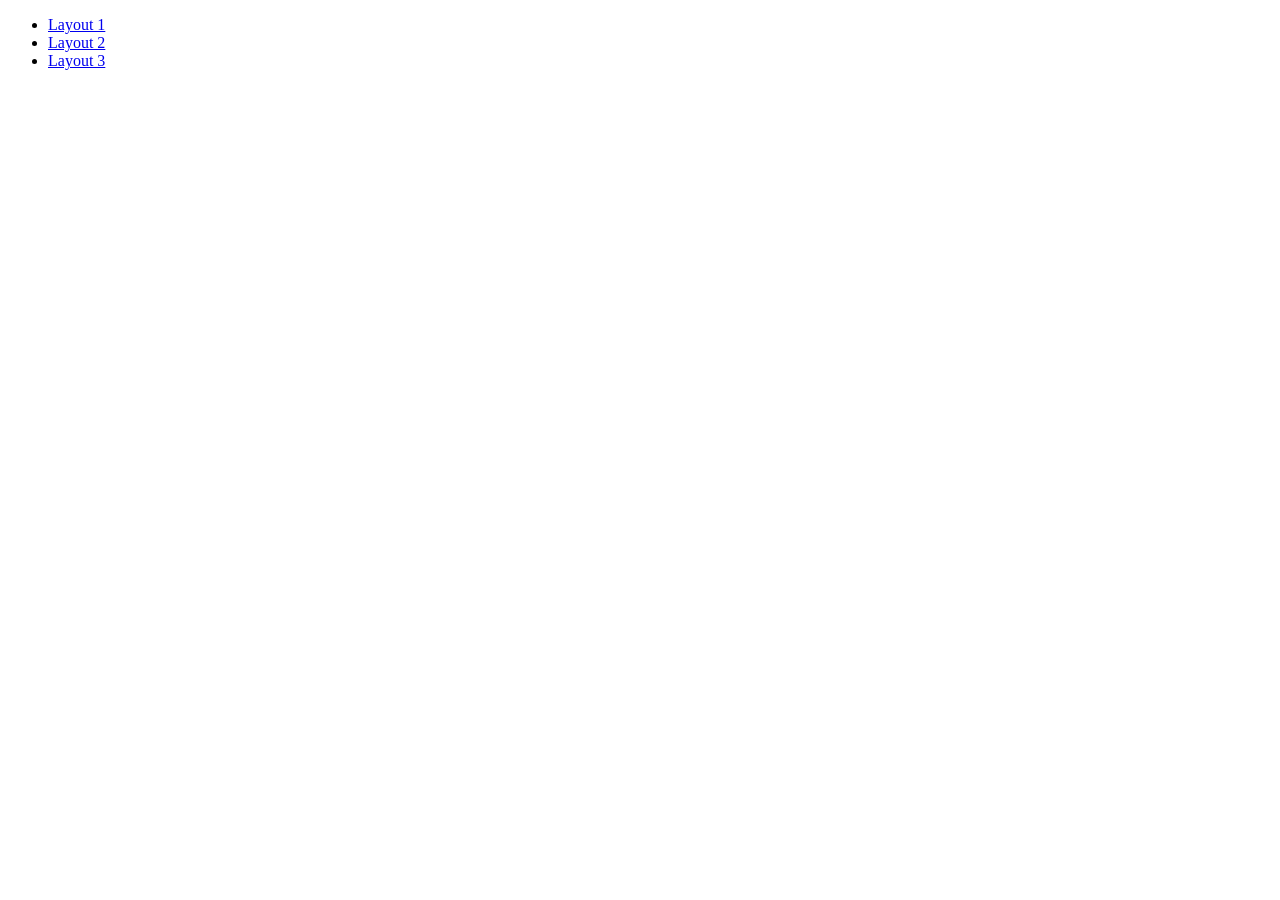
<file: tp-6/index.html>
<!DOCTYPE html>
<html lang="en">
<head>
    <meta charset="UTF-8">
    <meta name="viewport" content="width=device-width, initial-scale=1.0">
    <title>Lista de layouts</title>
</head>
<body>
    <ul>
    <li>
        <a href="layout-1.html">Layout 1</a>
    </li>
    <li>
        <a href="layout-2.html">Layout 2</a>
    </li>
    <li>
        <a href="layout-3.html">Layout 3</a>
    </li>
</ul>
</body>
</html>
</file>
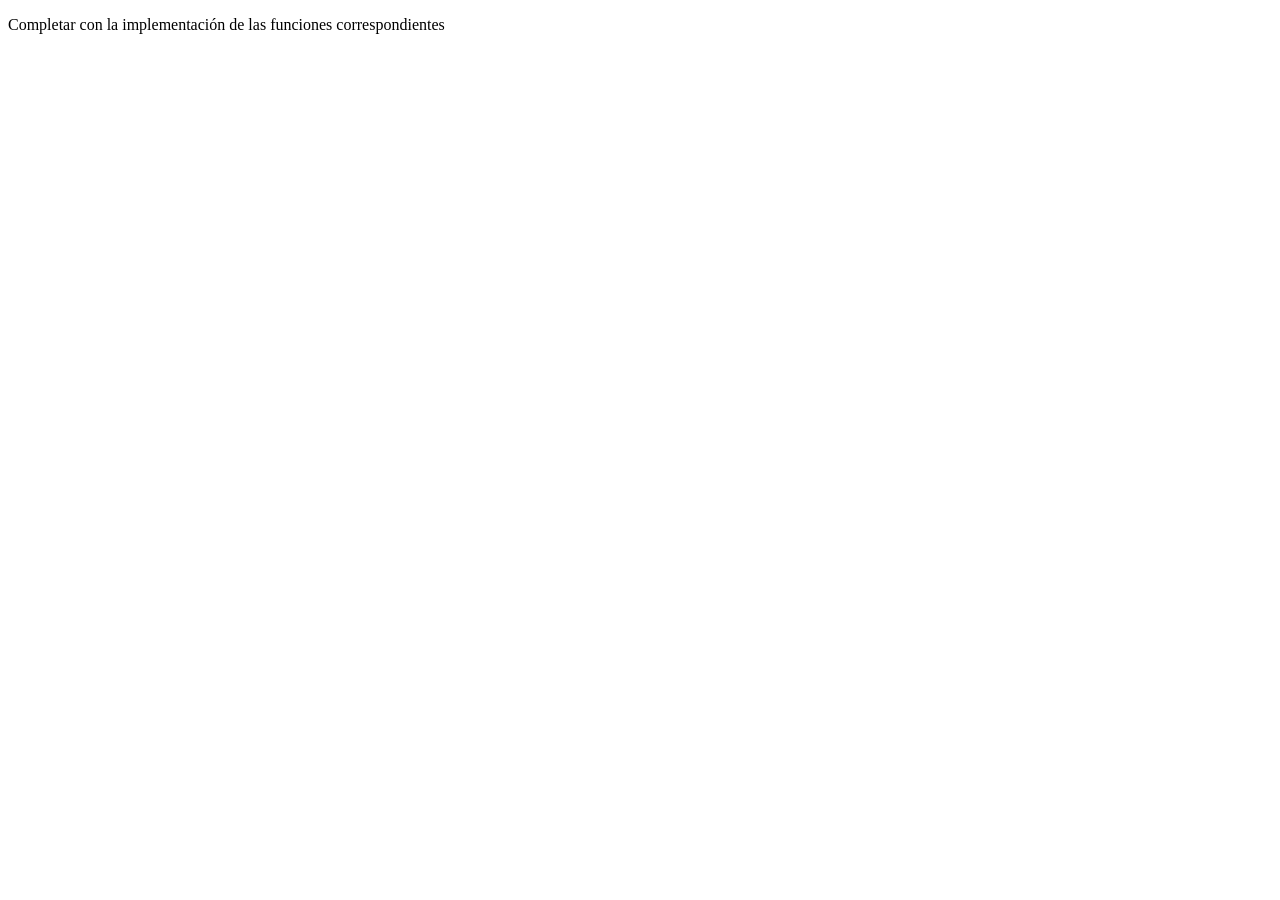
<file: tp-8/index.html>
<!DOCTYPE html>
<html>
<head>
	<meta charset="utf-8">
	<meta name="viewport" content="width=device-width, initial-scale=1">
	<title>TP-7: Funciones en JavaScript</title>
</head>
<body>
<p>Completar con la implementación de las funciones correspondientes</p>
<script type="text/javascript">
// Numeros

// 1- Implementar una función "suma" que retorne la suma de 2 numeros
// ejemplo: suma(2,3) retorna 5
function suma(num1, num2) {
    // return num1 + num2;
}

console.log("Resultados de suma():")
console.log(suma(2,3)); // 5
console.log(suma(4,4)); // 8
console.log(suma(-10,10)); // 0


// 2- Implementar una función "elevarAlCubo" que eleve al cubo un numero
// ejemplo: elevarAlCubo(3) retorna 27

console.log("Resultados de elevarAlCubo():")
console.log(elevarAlCubo(3)); // 27
console.log(elevarAlCubo(99)); // 970299

// 3- Implementar una función "restoDivisionEntera" para devolver el resto de una división entera entre un dividendo y un divisor
// ejemplo: restoDivisionEntera(3,2) retorna 1

console.log("Resultados de restoDivisionEntera():")
console.log(restoDivisionEntera(1,3)); // 1
console.log(restoDivisionEntera(2,3)); // 2
console.log(restoDivisionEntera(3,3)); // 0
console.log(restoDivisionEntera(4,3)); // 1


// 4- Implementar una función "numeroPi" para devolver el numero PI
// ejemplo: numeroPi() retorna 3,14...

console.log("Resultado de numeroPi():")
console.log(numeroPi())


// 5- Implementar una función "numeroRandom" para devolver un número random (aleatorio)
// ejemplo: numeroRandom() retorna 0,123...

console.log("Resultados de numeroRandom():")
console.log(numeroRandom())
console.log(numeroRandom())
console.log(numeroRandom())


// 6- Implementar una función "numeroRandomDesdeHasta" para devolver un número random entre 2 valores recibidos como parámetros
// ejemplo: numeroRandomDesdeHasta(1,6) retorna 3

console.log("Resultados de numeroRandomDesdeHasta():")
console.log(numeroRandomDesdeHasta(1,6))
console.log(numeroRandomDesdeHasta(2,5))
console.log(numeroRandomDesdeHasta(3,4))


// 7- Implementar una función "esPar" que reciba un número como parámetro y devuelva verdadero si el número es par, o falso si es impar
// ejemplo: esPar(4) retorna true, esPar(5) retorna false

console.log("Resultados de esPar():")
console.log(esPar(4)); // true
console.log(esPar(5)); // false
console.log(esPar(0)); // true
console.log(esPar(-2)); // true


// 8- Implementar una función "esPositivo" que reciba un número y devuelva true si el número es positivo, o false si es negativo o cero
// ejemplo: esPositivo(4) retorna true, esPositivo(-3) retorna false

console.log("Resultados de esPositivo():")
console.log(esPositivo(4)); // true
console.log(esPositivo(-3)); // false
console.log(esPositivo(0)); // false

// 9- Implementar una función "clasificarNumero" que reciba un número y retorne un mensaje indicando si el número es par o impar, y si es positivo o negativo
// ejemplo: clasificarNumero(4) retorna "El número 4 es par y positivo."
// ejemplo: clasificarNumero(-3) retorna "El número -3 es impar y negativo."

console.log("Resultados de clasificarNumero():")
console.log(clasificarNumero(4)); // "El número 4 es par y positivo."
console.log(clasificarNumero(-3)); // "El número -3 es impar y negativo."
console.log(clasificarNumero(0)); // "El número 0 es par y no positivo."

// Cadenas de Caracteres

// 10- Implementar una función "transformarMayuscula" que transforme a mayúscula la cadena de caracteres recibida como parámetro
// ejemplo: transformarMayuscula("Plataformas Móviles") retorna "PLATAFORMAS MÓVILES"

console.log("Resultados de transformarMayuscula():")
console.log(transformarMayuscula("Plataformas Móviles"))
console.log(transformarMayuscula("hola mundo"))
console.log(transformarMayuscula("abc"))


// 11- Implementar una función "primeraLetra" que nos devuelva la inicial de la cadena de caracteres recibida como parámetro
// ejemplo: primeraLetra("Plataformas") retorna "P"

console.log("Resultados de primeraLetra():")
console.log(primeraLetra("Plataformas Móviles"))
console.log(primeraLetra("hola mundo"))
console.log(primeraLetra("abc"))


// 12- Implementar una función "sinPrimeraLetra" que nos devuelva la cadena de caracteres recibida como parámetro sin la primera letra
// ejemplo: sinPrimeraLetra("Plataformas") retorna "lataformas"

console.log("Resultados de sinPrimeraLetra():")
console.log(sinPrimeraLetra("Plataformas Móviles"))
console.log(sinPrimeraLetra("hola mundo"))
console.log(sinPrimeraLetra("abc"))


// 13- Implementar una función "primeraLetraMayuscula" que devuelve la cadena de caracteres recibida, pero  con su primera letra en mayúscula
// ejemplo: primeraLetraMayuscula("plataformas") retorna "Plataformas"

console.log("Resultados de primeraLetraMayuscula():")
console.log(primeraLetraMayuscula("plataformas móviles"))
console.log(primeraLetraMayuscula("hola mundo"))
console.log(primeraLetraMayuscula("abc"))


// 14- Implementar una función "terminaCon" que devuelve verdadero o falso si la palabra termina con la terminación recibida
// ejemplo: terminaCon("plataformas", "mas") retorna true

console.log("Resultados de terminaCon():")
console.log(terminaCon("hola", "a")); // true
console.log(terminaCon("hola", "o")); // false
console.log(terminaCon("plataformas", "mas")); // true
console.log(terminaCon("plataformas", "más")); // false

// 15- Implementar una función "palabraInvertida" que devuelva la palabra invertida
// ejemplo: palabraInvertida("hola") retorna "aloh";

console.log("Resultados de palabraInvertida():")
console.log(palabraInvertida("plataformas móviles"))
console.log(palabraInvertida("hola mundo"))
console.log(palabraInvertida("abc"))

</script>
</body>
</html>
</file>
<file: tp-3/style.css>
h1.titulo {
    text-align: center;
}
p.parrafo {
    font-family: serif;
}
p#primer-parrafo {
    background-color: #CEE;
}
#primer-parrafo em {
    color: #933;
}
p.parrafo a {
    outline: 1px solid #333;
}
html body p.fuente.parrafo {
    opacity: 100%;
}
p:not([id]) {
    background-color: rgba(190, 120, 240, 0.6);
}
body p.fuente.parrafo {
    color: #000 !important;
}
.complicado {
    font-weight: bold;
    color: #C62 !important;
}
</file>
